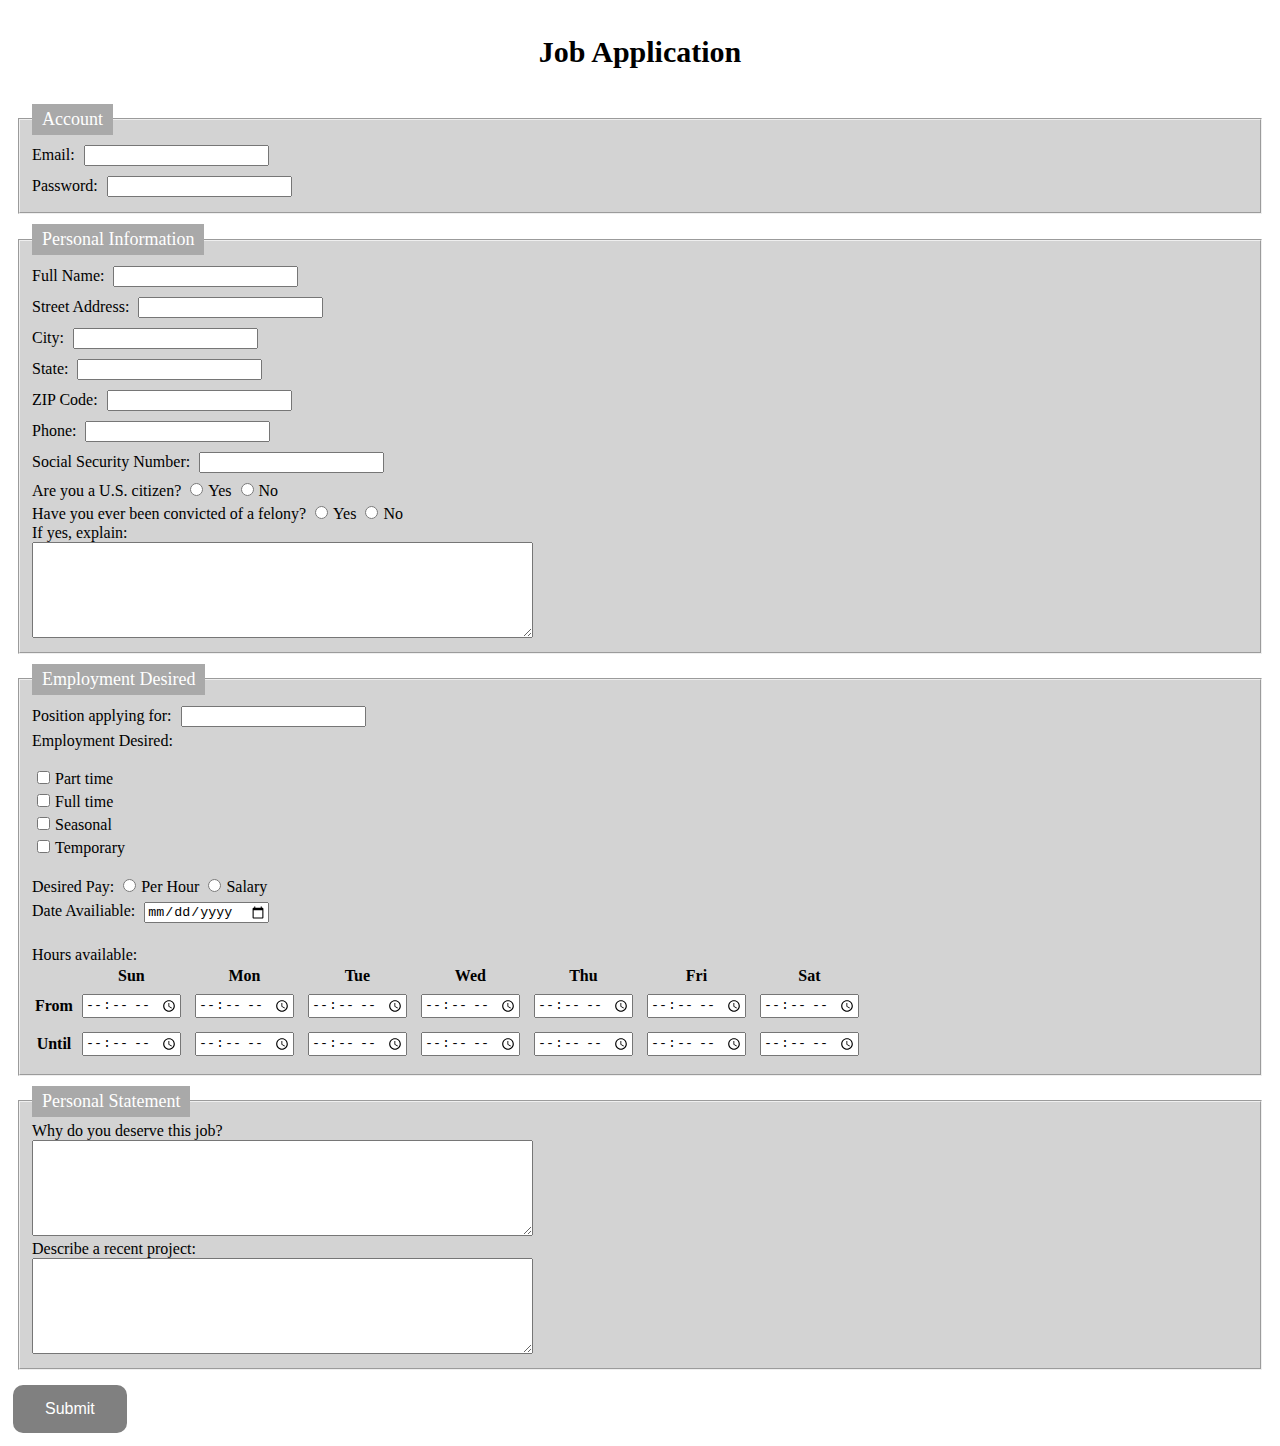
<file: jobApplicationForm.html>
<!DOCTYPE html>
<html lang="en">
<head>
	<meta charset="UTF-8">
	<meta http-equiv="X-UA-Compatible" content="IE=edge">
	<meta name="viewport" content="width=device-width, initial-scale=1.0">
	<title>Job Application</title>
	<style>
		h2{
			font-size: 30px;
			text-align: center;
			padding: 10px;
		}

		fieldset {
		  background-color: lightgray;
		  margin: 10px;
		}
		
		legend {
		  background-color: darkgray;
		  font-size: 18px;
		  color: white;
		  padding: 5px 10px;
		}
		
		input {
		  margin: 5px;
		}

		ul {
    		list-style-type: none;
    		padding-left: 0px;
		}

		#submitBtn {
			background-color: gray;
			border: none;
			border-radius: 10px;
			color: white;
			padding: 15px 32px;
			text-align: center;
			text-decoration: none;
			display: inline-block;
			font-size: 16px;
		}
		</style>
</head>
<body>
	<h2>Job Application</h2>

	<form name="input" action="html_form_action.asp" method="post">
		<fieldset>
			<legend>Account</legend>
			<div class="field">
				<label for="name">Email: </label>
				<input type="text" id="email">
			  </div>

			  <div class="field">
				<label for="pwd">Password: </label>
				<input type="password" id="pwd">
			  </div>
		</fieldset>

		<fieldset>
			<legend>Personal Information</legend>
			<div class="field">
				<label>Full Name:</label> 
				<input type="text" name="name">
			</div>

			<div class="field">
				<label>Street Address:</label> 
				<input type="text" name="street">
			</div>

			<div class="field">
				<label>City:</label> 
				<input type="text" name="city">
			</div>

			<div class="field">
				<label>State:</label> 
				<input type="text" name="state">
			</div>

			<div class="field">
				<label>ZIP Code:</label>
				<input type="text" name="zip">
			</div>

			<div class="field">
				<label>Phone:</label>
				<input type="text" name="phone">
			</div>

			<div class="field">
				<label>Social Security Number:</label>
				<input type="text" name="ssn">
			</div>

			<div class="field">
				<label>Are you a U.S. citizen?</label> 
				<input type="radio" name="legal" value="yes">Yes
				<input type="radio" name="legal" value="no">No
			</div>

			<div class="field">
				<label>Have you ever been convicted of a felony?</label> 
				<input type="radio" name="legal" value="yes">Yes
				<input type="radio" name="legal" value="no">No
			</div>

			<div class="field">
				<label>If yes, explain:</label><br>
				<textarea name="project" rows="6" cols="60"></textarea>
			</div>
		</fieldset>

		<fieldset>
			<legend>Employment Desired</legend>
			<div>
				<label>Position applying for:</label>
				<input type="text" name="position">
			</div>

			<div class="field">
				<label>Employment Desired:</label>
				<ul>
					<li><input type="checkbox" name="position_pt" value="parttime">Part time</li>
					<li><input type="checkbox" name="position_ft" value="fulltime">Full time</li>
					<li><input type="checkbox" name="position_sl" value="seasonal">Seasonal</li>
					<li><input type="checkbox" name="position_tp" value="temporary">Temporary</li>
				</ul>
			</div>

			<div class="field">
				<label>Desired Pay:</label>
				<input type="radio" name="legal" value="yes">Per Hour
				<input type="radio" name="legal" value="no">Salary
			</div>

			<div>
				<label>Date Availiable:</label>
				<input type="date" name="dateAvaliable"><br><br>
			</div>

			<div class="field">
				<label>Hours available:</label>
				<table>
					<tr>
						<td></td>
						<th>Sun</th>
						<th>Mon</th>
						<th>Tue</th>
						<th>Wed</th>
						<th>Thu</th>
						<th>Fri</th>
						<th>Sat</th>
					</tr>
					<tr>
						<th>From</th>
						<td><input type="time" size="5" name="su_from"></td>
						<td><input type="time" size="5" name="mo_from"></td>
						<td><input type="time" size="5" name="tu_from"></td>
						<td><input type="time" size="5" name="we_from"></td>
						<td><input type="time" size="5" name="th_from"></td>
						<td><input type="time" size="5" name="fr_from"></td>
						<td><input type="time" size="5" name="sa_from"></td>
					</tr>
					<tr>
						<th>Until</th>
						<td><input type="time" size="5" name="su_until"></td>
						<td><input type="time" size="5" name="mo_until"></td>
						<td><input type="time" size="5" name="tu_until"></td>
						<td><input type="time" size="5" name="we_until"></td>
						<td><input type="time" size="5" name="th_until"></td>
						<td><input type="time" size="5" name="fr_until"></td>
						<td><input type="time" size="5" name="sa_until"></td>
					</tr>
				</table>
			</div>
		</fieldset>

		<fieldset>
			<legend>Personal Statement</legend>
			<div class="field">
				<label>Why do you deserve this job?</label><br>
				<textarea name="deserve" rows="6" cols="60"></textarea>
			</div>

			<div class="field">
				<label>Describe a recent project:</label><br>
				<textarea name="project" rows="6" cols="60"></textarea>
			</div>
		</fieldset>

		<input id="submitBtn" type="submit" value="Submit">

	</form>
</body>
</html>
</file>
